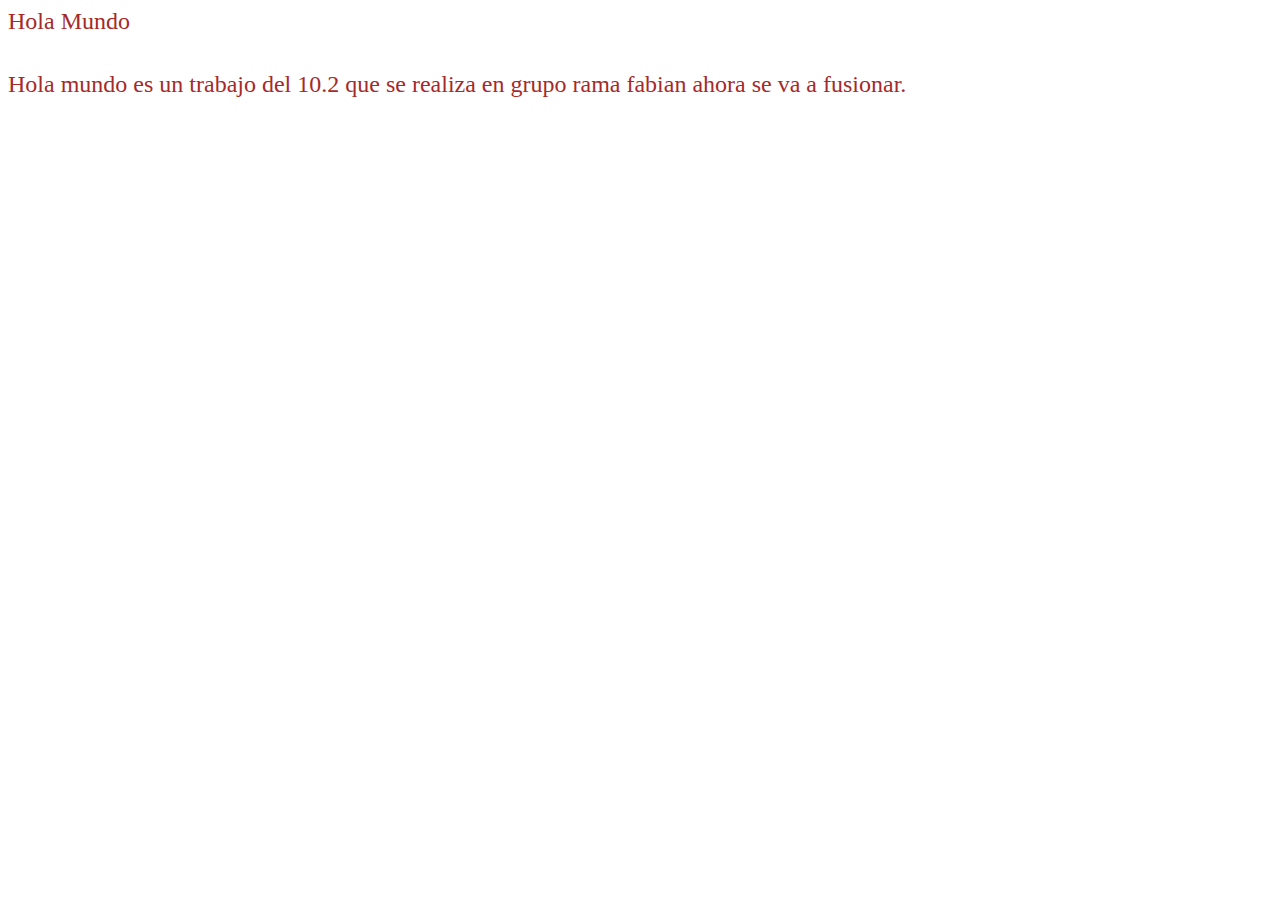
<file: index.html>
<!DOCTYPE html>
<html lang="es">
<head>
    <meta charset="UTF-8">
    <meta name="viewport" content="width=device-width, initial-scale=1.0">
    <link rel="stylesheet" href="index.css">
    <title>Document</title>
</head>
<body>
    <div p="mensaje"> Hola Mundo</p>
     Hola mundo es un trabajo del 10.2 que se realiza en grupo

     rama fabian 

     ahora se va a fusionar.
     
</body>
</html>
</file>
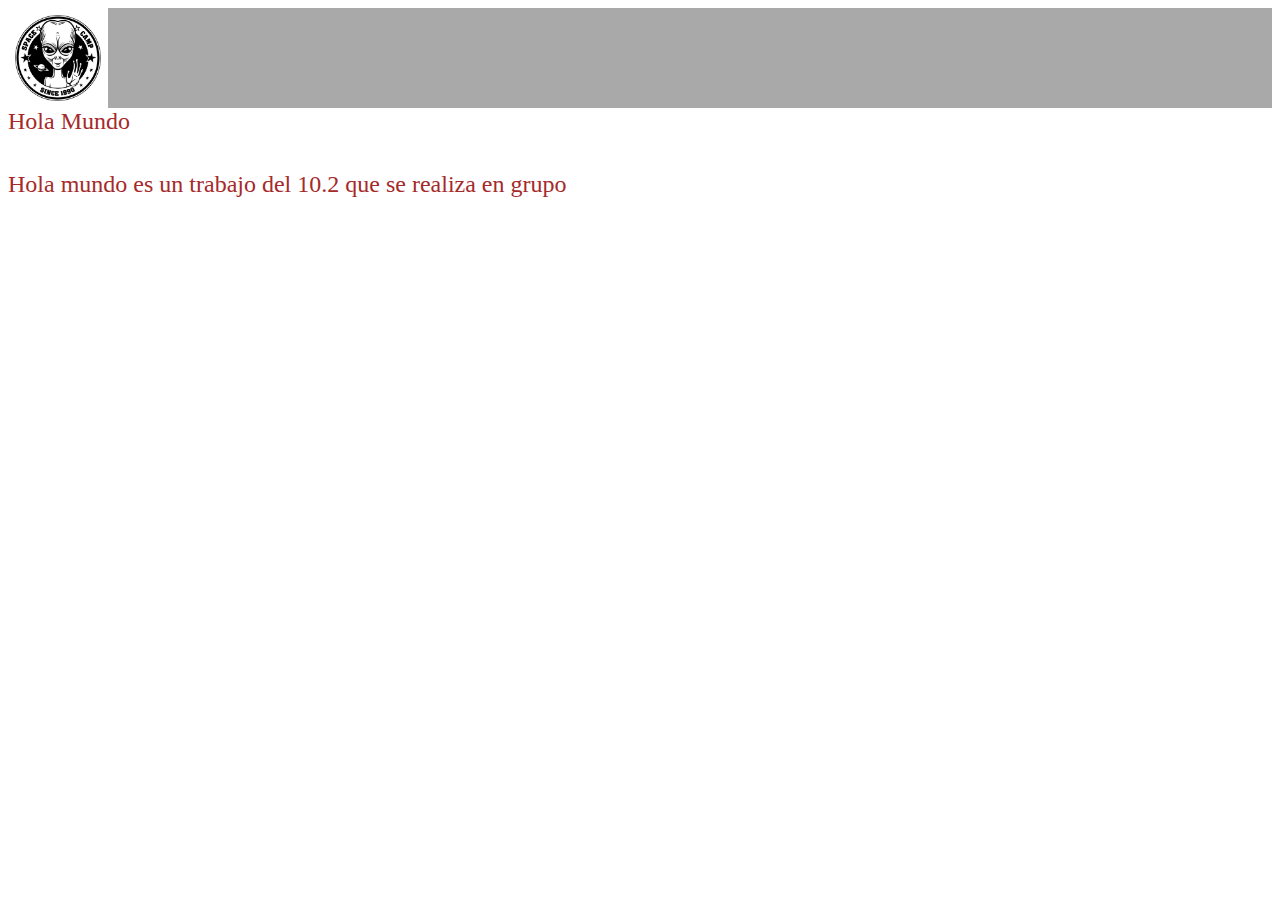
<file: pruebalogo.html>
<!DOCTYPE html>
<html lang="es">
<head>
    <meta charset="UTF-8">
    <meta name="viewport" content="width=device-width, initial-scale=1.0">
    <link rel="stylesheet" href="index.css">
    <title>Actividad 10.2</title>
</head>
<body>
    <div class="logo"><img src="./10825.jpg" alt="space"></div>

    <div p="mensaje">Hola Mundo</p>
     Hola mundo es un trabajo del 10.2 que se realiza en grupo
    </div>
</body>
</html>
</file>
<file: index.css>
:root {
    --celeste:#48abe0;
    --naranjo:#e69a21;
    --amarillo:#fbeb00;
    --verde:#18f13c;
    --gris:#ced3cf;
    --grisborde:#727272;
    --blanco:white;
    --negro:black;
    --azul:rgb(20, 81, 212);
    --rojo:red;
    /* 26-01-21 1535 */

  }
  .mensaje {
    background-color:var(--blanco);
}
div, p {
  font-size: 1.5em;
  color: brown;
}

img {
  width: 100px;
}
.logo {
  background-color: darkgrey;
  height: 100px;

}
</file>
